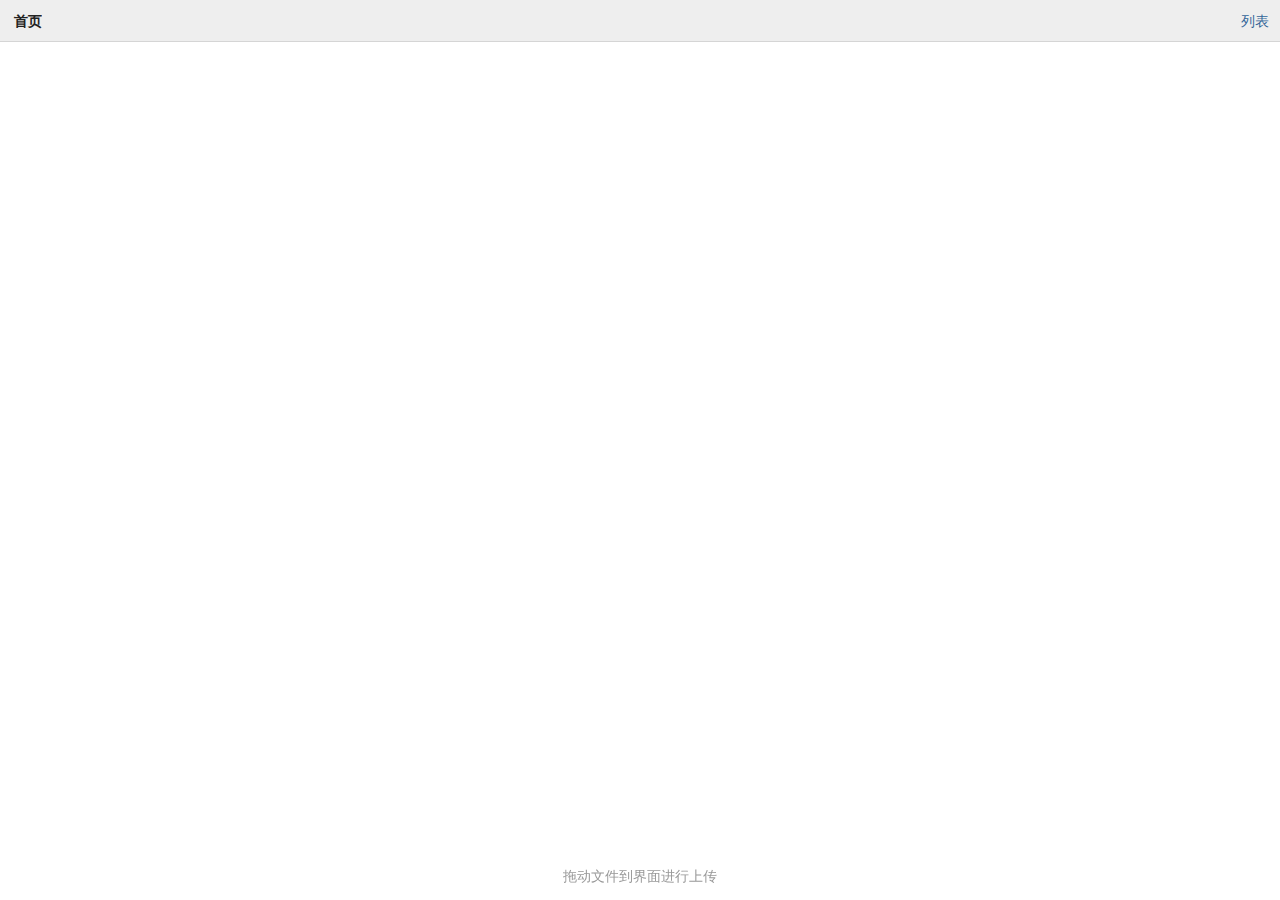
<file: index.html>
<!DOCTYPE html>
<meta charset="utf-8">
<title>文件管理</title>
<link rel="shortcut icon" href="favicon.ico">
<link rel="stylesheet" href="i/i.css">
<header class="o">
	<div id="path" class="l"></div>
	<button class="path-mode r"></button>
</header>
<ul id="m"></ul>
<footer>
	<p>拖动文件到界面进行上传</p>
</footer>
<script src="i/itorr.js"></script>
<script src="i/c.js"></script>
</file>
<file: i/i.css>
body,h1,h2,h3,h4,p,form,ol,ul{margin:0}
ol,ul{padding:0}
html,textarea,input,option,select,button{font:14px 'Hiragino Sans GB',\5FAE\8F6F\96C5\9ED1,sans-serif;color:#222}
h1,h2,h3,h4{font-weight:800}
textarea:focus,input:focus,a:focus,button{outline:0}
::selection{background:rgba(0,149,255,0.1)}
ul{list-style-type:none}
a{color:#05A;text-decoration:none}
img{border:0 none}
.o{overflow:hidden;zoom:1}
.l{float:left}
.r{float:right}
.c:after{content:'.';display:block;height:0;clear:both;visibility:hidden;}
* html .c{height:1%}
.h{pointer-events:none;opacity:0}

xmp{display:none}
a,input,button,.task-app{transition:.3s ease;}


html,body{height:100%;}

header{background:#EEE;line-height:3;
	box-shadow:0 -1px 0 rgba(0,0,0,.1) inset;}
#path{padding:0 1em;}
#path span{color:#999;padding:0 .5em;}

.path-mode{float:right;cursor:pointer;
	color:#369;
	background:none;border:0;padding:0 .8em;margin:0;
	line-height:3;}
.path-mode:before{content:'方块';position:absolute;}
.path-mode:after{content:'列表';}

body[skin="1"] .path-mode:before{opacity:0;}
body[skin="1"] .path-mode:after{opacity:1;}

body[skin="2"] .path-mode:before{opacity:1;}
body[skin="2"] .path-mode:after{opacity:0;}
footer{
	position:fixed;bottom:0;width:100%;
	padding:1em 0;
	text-align:center;color:#999;}

.up-plan{position:absolute;top:0;left:0;width:100%;height:100%;background:#FFF;opacity:.8;}




body[skin="1"]  #m{padding:10px;}
body[skin="1"]  #m li{display:inline-block;vertical-align:bottom;
	text-align:center;
	position:relative;}
body[skin="1"]  #m li a{display:inline-block;vertical-align:bottom;
	padding:10px;width:100px;}
body[skin="1"]  #m li:hover a{background:#F8F8F8;}


body[skin="1"]  #m li .check{position:absolute;top:0;right:0;z-index:1;
	height:20px;width:20px;border:3px solid rgba(0,0,0,0);
	font-weight:bold;}
body[skin="1"]  #m li:hover .check{border-color:rgba(150,150,150,.3);background:rgba(150,150,150,.1);}

body[skin="1"]  #m li[check="yes"],
body[skin="1"]  #m li[check="yes"]:hover a{
	/*box-shadow:0 0 0 3px #4bf inset;*/
	background:#d7e8ff;
}
body[skin="1"]  #m li[check="yes"] .check{
	border-color:#4bf;
	background:rgba(5,146,255,.15);
	pointer-events:auto;}
body[skin="1"]  #m li[check="yes"] .check:before{content:'';
	width:30px;height:30px;
	background:url('data:image/svg+xml;utf8,<svg xmlns="http://www.w3.org/2000/svg" viewBox="0 0 20 20"><polygon fill="#4bf" points="0,8 5.8,11.9 20,0.8 6.7,18.7"/></svg>') no-repeat;background-size:cover;
	position:absolute;left:0;bottom:0;}

body[skin="1"] #m size,
body[skin="1"] #m time{display:none;}

body[skin="1"]  #m li img{max-width:100px;max-height:100px;
	margin:0 auto;
	display:inline-block;vertical-align:bottom}
body[skin="1"] .cover{width:100px;height:100px;line-height:100px;
	background:#DDD;}
body[skin="1"] .cover.img{background:none;}
body[skin="1"] .folder{background:#FFD500;}
body[skin="1"] .empty{background:#EEE;}
body[skin="1"]  #m h4{line-height:2;font-size:12px;font-weight:normal;
	overflow:hidden;text-overflow:ellipsis;white-space:nowrap;}


body[skin="2"] #m{padding:10px 0;}
body[skin="2"] #m li{display:block;
	position:relative;line-height:36px;
	overflow:hidden;text-overflow:ellipsis;white-space:nowrap;}
body[skin="2"] #m li:nth-child(2n){background:#F8F8F8;}
body[skin="2"] #m li a{display:block;margin-left:33px;padding-right:1em;}

body[skin="2"] #m li .check{float:left;position:relative;
	height:16px;width:16px;margin:8px 0 8px 8px;border:2px solid rgba(0,0,0,0);
	font-weight:bold;}
body[skin="2"] #m li:hover .check{border-color:rgba(150,150,150,.3);background:rgba(150,150,150,.1);}

body[skin="2"] #m li[check="yes"],
body[skin="2"] #m li[check="yes"]:hover a{
	/*box-shadow:0 0 0 3px #4bf inset;*/
	background:#d7e8ff;
}
body[skin="2"] #m li[check="yes"] .check{
	border-color:#4bf;
	background:rgba(5,146,255,.15);
	pointer-events:auto;}
body[skin="2"] #m li[check="yes"] .check:before{content:'';
	width:22px;height:22px;
	background:url('data:image/svg+xml;utf8,<svg xmlns="http://www.w3.org/2000/svg" viewBox="0 0 20 20"><polygon fill="#4bf" points="0,8 5.8,11.9 20,0.8 6.7,18.7"/></svg>') no-repeat;background-size:cover;
	position:absolute;left:0;bottom:0;}



body[skin="2"] #m li img{max-width:30px;max-height:30px;
	display:inline-block;vertical-align:middle;}

body[skin="2"] .cover{float:left;width:30px;height:30px;line-height:30px;
	margin:3px;
	background:#DDD;color:#666;
	text-align:center;font-size:.7em;}
body[skin="2"] .cover.img{background:none;}
body[skin="2"] .folder{background:#FFD500;}
body[skin="2"] .empty{background:#EEE;}
body[skin="2"] #m h4{font-weight:normal;inline-block;
	margin:0 220px 0 40px;
	overflow:hidden;text-overflow:ellipsis;white-space:nowrap;}

body[skin="2"] #m size,
body[skin="2"] #m time{float:right;font-size:.85em;opacity:.5;
	text-align:right;}

body[skin="2"] #m time{width:18%;padding-right:.5em;}

@media(max-width:700px){
	body[skin="2"] #m size{display:none;}
	body[skin="2"] #m h4{margin-right:100px;}
}
</file>
